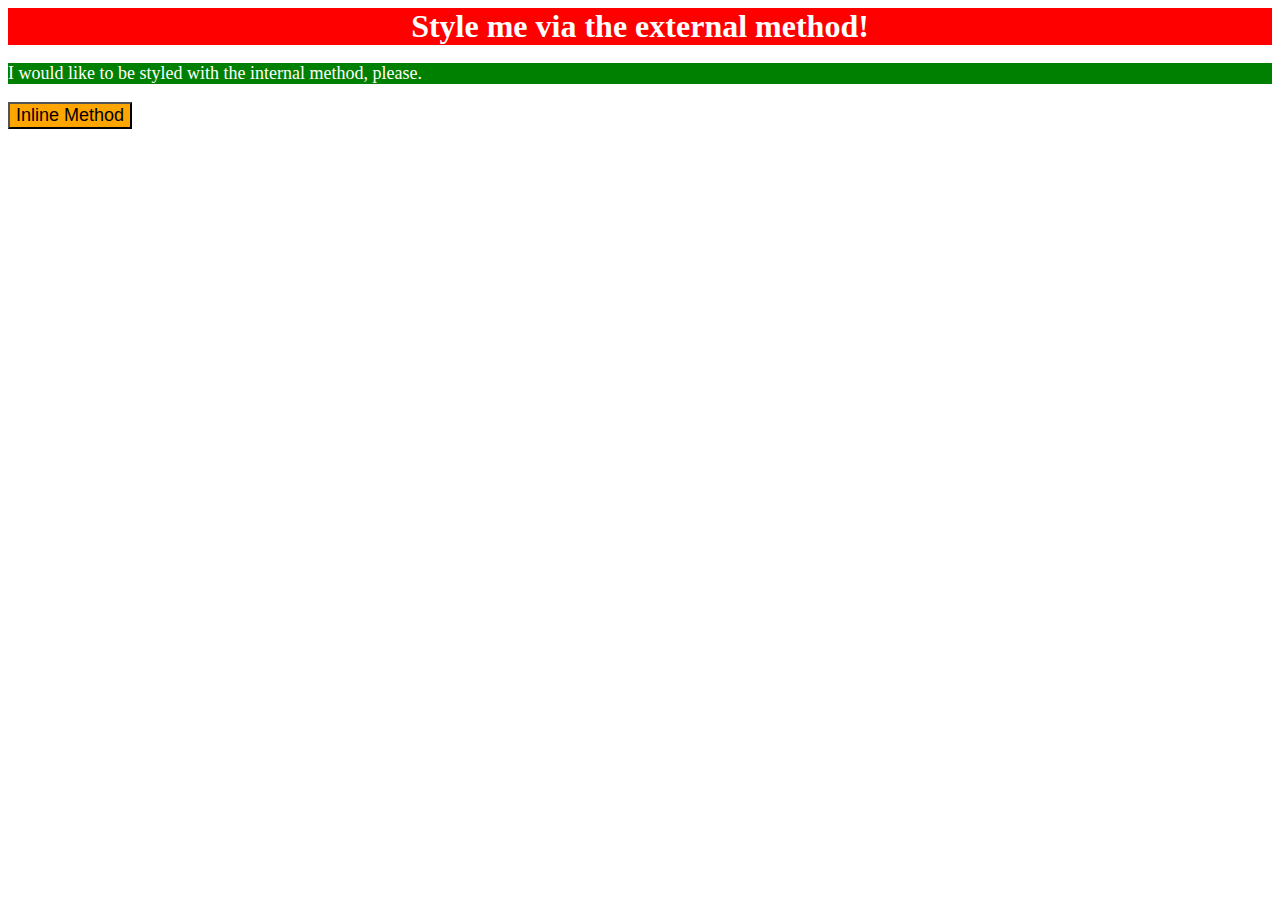
<file: foundations/01-css-methods/index.html>
<!DOCTYPE html>
<html lang="en">
  <head>
    <style>
      div {

      background-color: red;
      color: white;
      font-size: 32px;
      text-align: center;
      font-weight: bold;

      }

      p {

      background-color: green;
      color: white;
      font-size: 18px;

      }

      button {

      background-color: orange;
      font-size: 18px;

      }
    </style>
    <meta charset="UTF-8">
    <meta http-equiv="X-UA-Compatible" content="IE=edge">
    <meta name="viewport" content="width=device-width, initial-scale=1.0">
    <title>Methods for Adding CSS</title>
  </head>
  <body>
    <div>Style me via the external method!</div>
    <p>I would like to be styled with the internal method, please.</p>
    <button>Inline Method</button>
  </body>
</html>
</file>
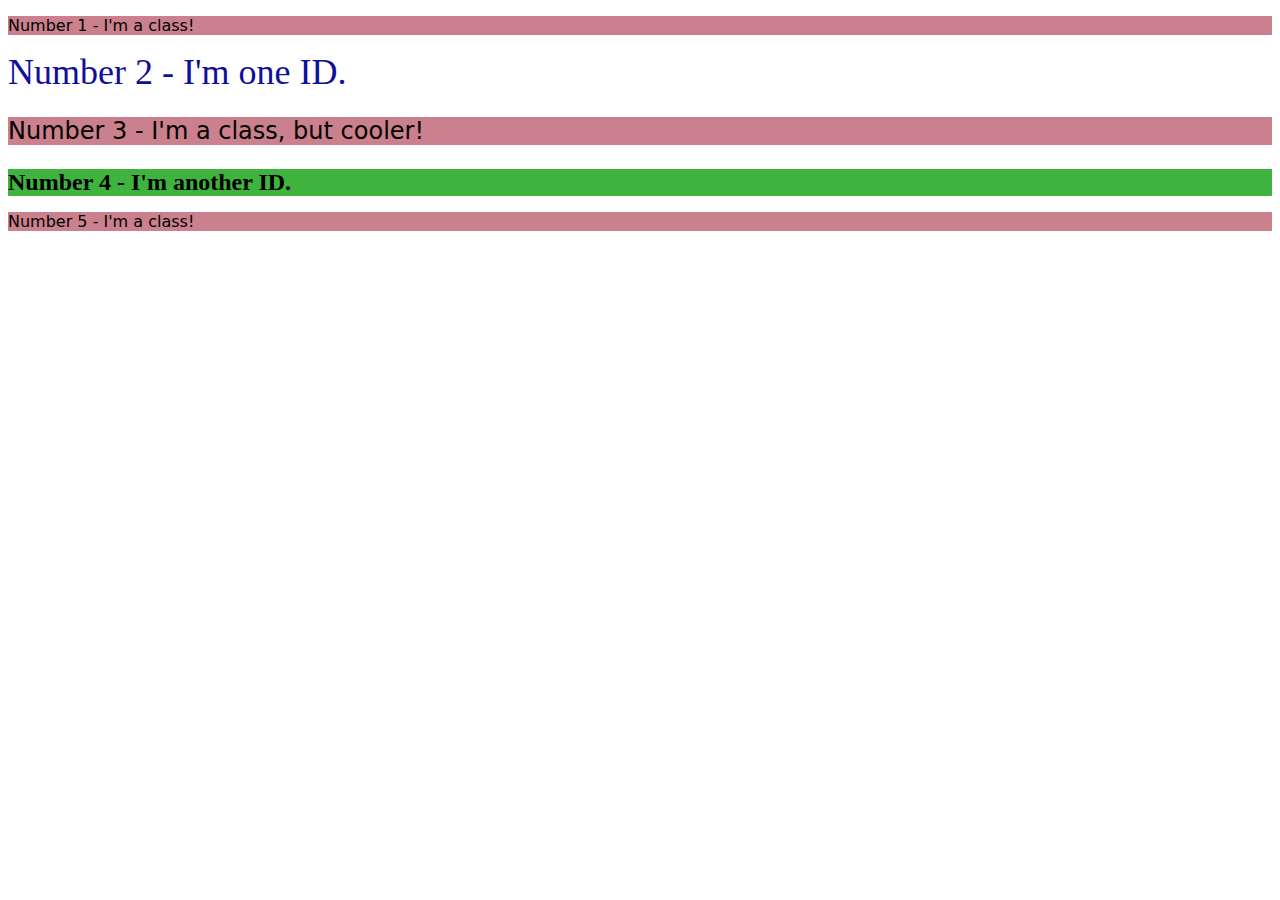
<file: foundations/02-class-id-selectors/index.html>
<!DOCTYPE html>
<html lang="en">
  <head>
    <meta charset="UTF-8">
    <meta http-equiv="X-UA-Compatible" content="IE=edge">
    <meta name="viewport" content="width=device-width, initial-scale=1.0">
    <title>Class and ID Selectors</title>
    <link rel="stylesheet" href="style.css">
  </head>
  <body>
    <p class="first">Number 1 - I'm a class!</p>
    <div id=second>Number 2 - I'm one ID.</div>
    <p class="first third">Number 3 - I'm a class, but cooler!</p>
    <div id=skatoules>Number 4 - I'm another ID.</div>
    <p class="first">Number 5 - I'm a class!</p>
  </body>
</html>
</file>
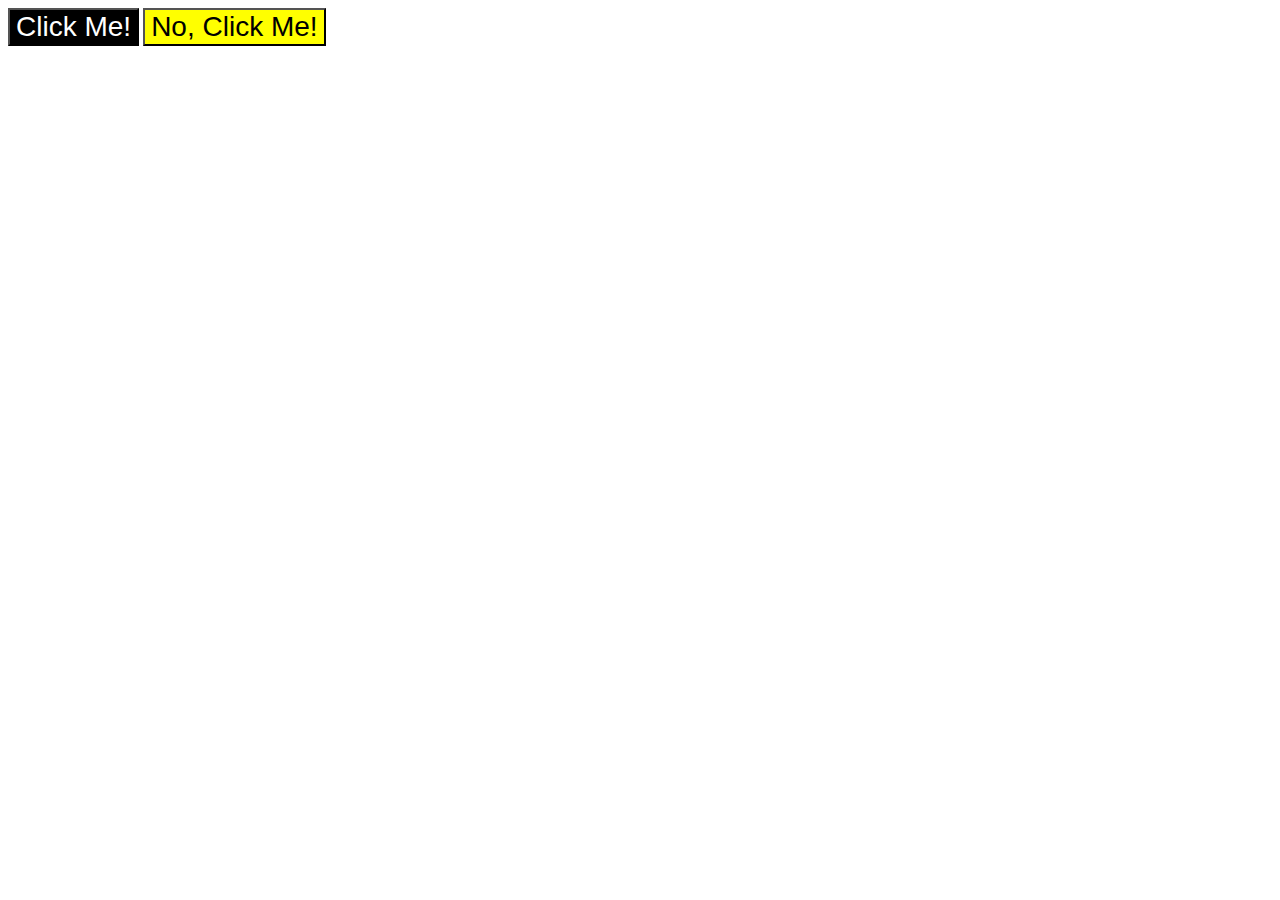
<file: foundations/03-grouping-selectors/index.html>
<!DOCTYPE html>
<html lang="en">
  <head>
    <meta charset="UTF-8">
    <meta http-equiv="X-UA-Compatible" content="IE=edge">
    <meta name="viewport" content="width=device-width, initial-scale=1.0">
    <title>Grouping Selectors</title>
    <link rel="stylesheet" href="style.css">
  </head>
  <body>
    <button class="first">Click Me!</button>
    <button class="second">No, Click Me!</button>
  </body>
</html>
</file>
<file: foundations/02-class-id-selectors/style.css>
.first {
    background-color: rgb(202, 129, 141);
    font-family: Verdana,"Dejavu Sans", sans-serif
}

#second {
    color: rgb(15, 15, 155);
    font-size: 36px;
}

.third{
    font-size: 24px;
}

#skatoules{
    background-color: rgb(62, 179, 62);
    font-size: 24px;
    font-weight: bold;
}
</file>
<file: foundations/03-grouping-selectors/style.css>
button {
    font-size: 28px;
    font-family: Helvetica, 'Times New Roman', sans-serif;
}

.first{
    background-color: black;
    color: white;
}

.second{
    background-color: yellow;
}
</file>
